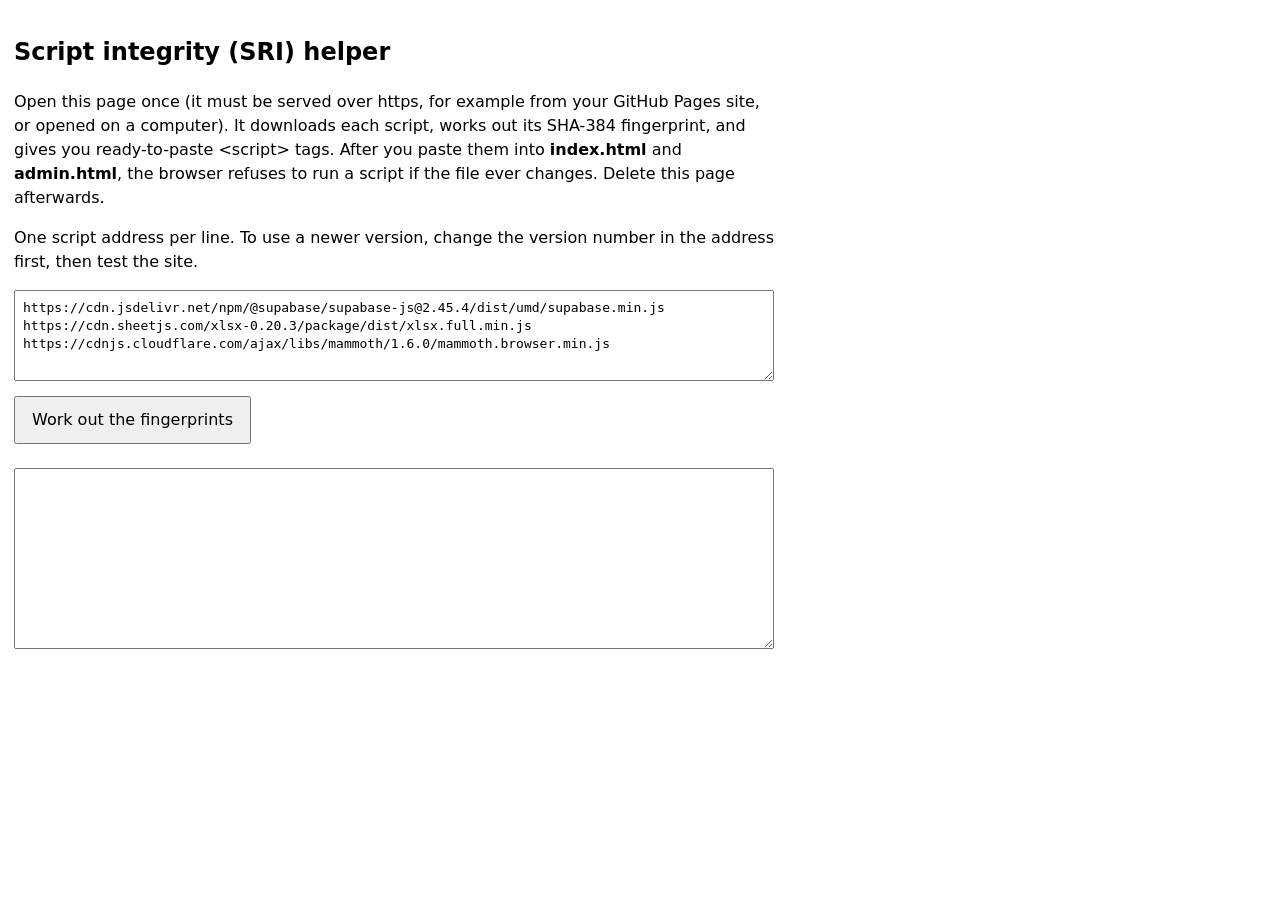
<file: sri-helper.html>
<!DOCTYPE html>
<html lang="en">
<head>
<meta charset="utf-8">
<meta name="viewport" content="width=device-width,initial-scale=1">
<title>SRI helper</title>
<style>
body{font:16px/1.5 system-ui,sans-serif;margin:0;padding:14px;max-width:760px}
textarea,input{width:100%;box-sizing:border-box;font:13px/1.4 ui-monospace,Menlo,monospace;padding:8px}
button{font:inherit;padding:10px 16px;margin:8px 0}
.err{color:#b00020}
</style>
</head>
<body>
<h2>Script integrity (SRI) helper</h2>
<p>Open this page once (it must be served over https, for example from your GitHub Pages site, or opened on a computer). It downloads each script, works out its SHA-384 fingerprint, and gives you ready-to-paste &lt;script&gt; tags. After you paste them into <b>index.html</b> and <b>admin.html</b>, the browser refuses to run a script if the file ever changes. Delete this page afterwards.</p>
<p>One script address per line. To use a newer version, change the version number in the address first, then test the site.</p>
<textarea id="urls" rows="4">https://cdn.jsdelivr.net/npm/@supabase/supabase-js@2.45.4/dist/umd/supabase.min.js
https://cdn.sheetjs.com/xlsx-0.20.3/package/dist/xlsx.full.min.js
https://cdnjs.cloudflare.com/ajax/libs/mammoth/1.6.0/mammoth.browser.min.js</textarea>
<button id="go">Work out the fingerprints</button>
<p id="msg"></p>
<textarea id="out" rows="9" readonly></textarea>
<script>
const $ = s => document.querySelector(s);
$('#go').onclick = async () => {
  const msg = $('#msg'), out = $('#out'); msg.className = ''; msg.textContent = 'Working…'; out.value = '';
  const lines = $('#urls').value.split('\n').map(x => x.trim()).filter(Boolean), res = [];
  for (const u of lines) {
    try {
      if (!/^https:\/\//.test(u)) throw new Error('must start with https://');
      const r = await fetch(u); if (!r.ok) throw new Error('HTTP ' + r.status);
      const h = new Uint8Array(await crypto.subtle.digest('SHA-384', await r.arrayBuffer()));
      res.push(`<script src="${u}" integrity="sha384-${btoa(String.fromCharCode(...h))}" crossorigin="anonymous"><\/script>`);
    } catch (e) { res.push(`<!-- FAILED ${u}: ${e.message} (the site may not allow this page to download it) -->`); }
  }
  out.value = res.join('\n');
  msg.textContent = res.some(x => x.startsWith('<!--')) ? 'Some addresses failed. See the notes in the box.' : 'Done. Copy the lines below.';
  if (res.some(x => x.startsWith('<!--'))) msg.className = 'err';
};
</script>
</body>
</html>
</file>
